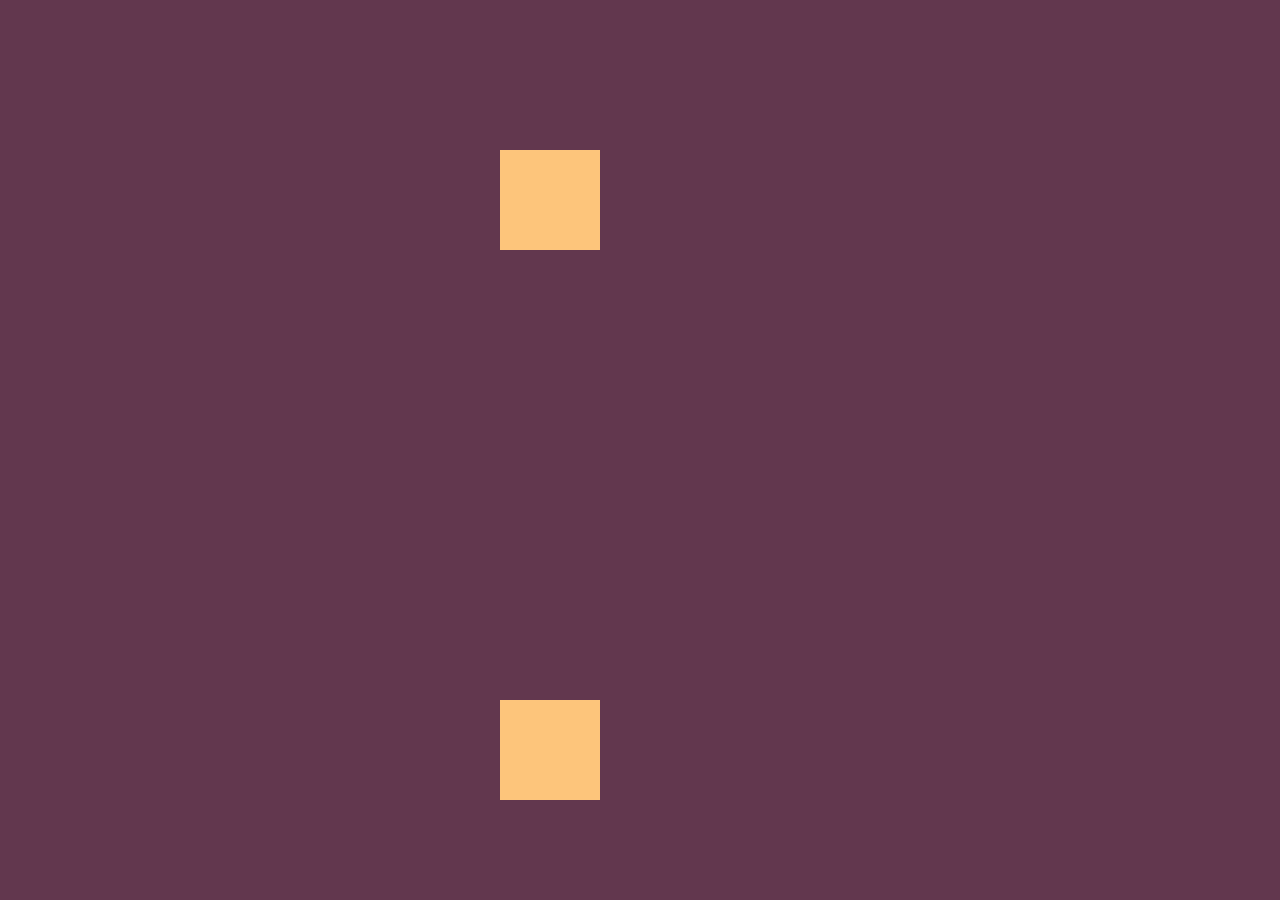
<file: exer2/exer2.html>
<html lang="pt-br">
<head>
    <meta charset="UTF-8">
    <meta name="viewport" content="width=device-width, initial-scale=1.0">
    <link rel="stylesheet" href="style3.css">
    <title>Document</title>
</head>
<body>
    <div class="quadrado1"></div>
    <div class="quadrado2"></div>
    <div class="quadrado3"></div>
    <div class="quadrado4"></div>
</body>
</html>
</file>
<file: exer2/style3.css>
*{
    margin: 0;
    padding: 0;
    box-sizing: border-box;

}
body{
    background-color: #62374e;
}
.quadrado1{
    width: 100px;
    height: 100px;
    top: 150px;
    left: 500px;
    position: absolute;
    background-color: #fdc57b;
}
.quadrado2{
    width: 100px;
    height: 100px;
    top: 150px;
    left: 1300px;
    position: absolute;
    background-color: #fdc57b;
}
.quadrado3{
    width: 100px;
    height: 100px;
    top: 700px;
    left: 500px;
    position: absolute;
    background-color: #fdc57b;
}
.quadrado4{
    width: 100px;
    height: 100px;
    top: 700px;
    left: 1300px;
    position: absolute;
    background-color: #fdc57b;
}
</file>
